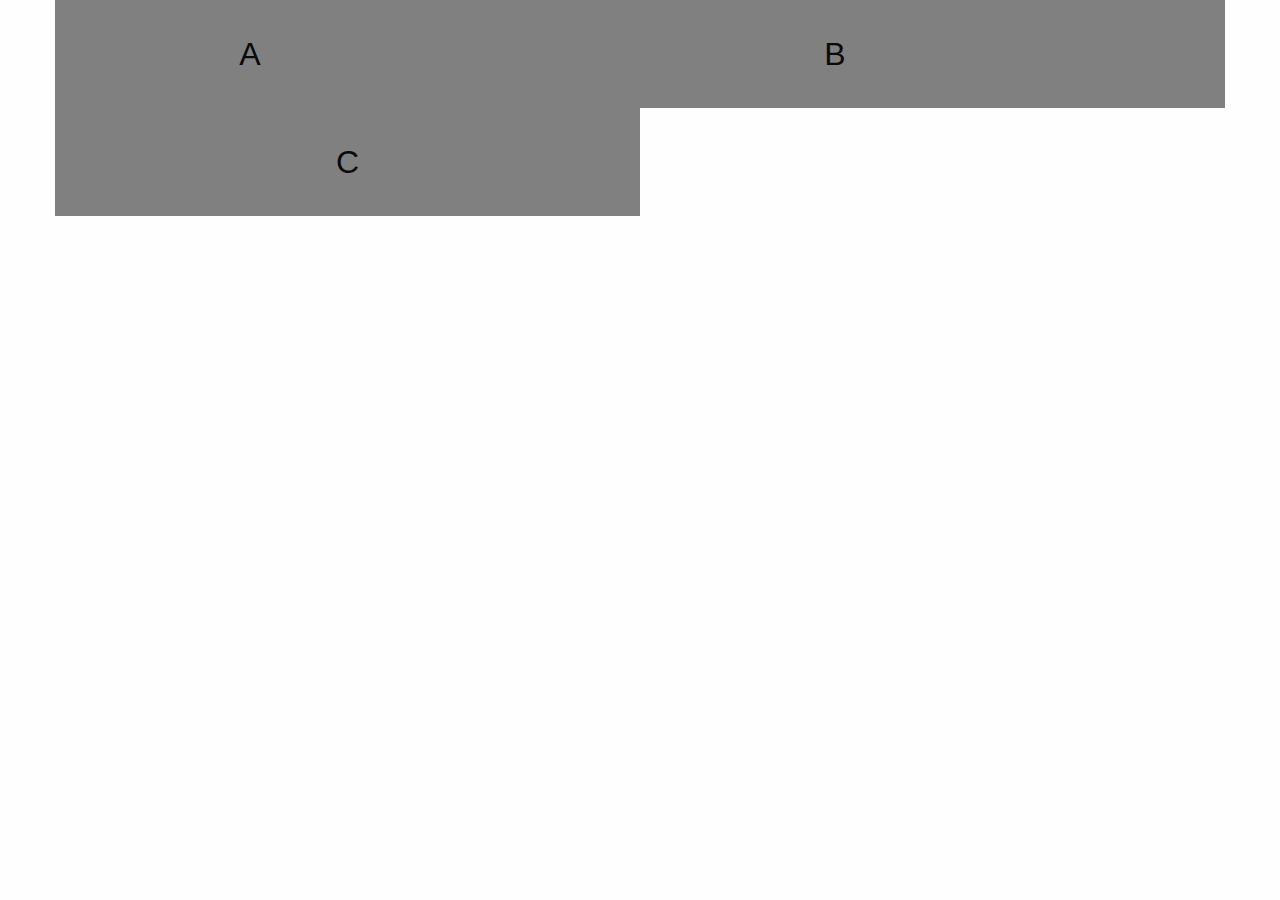
<file: vj11/index.html>
<!DOCTYPE html>
<html lang="en">

<head>
    <meta charset="UTF-8">
    <meta http-equiv="X-UA-Compatible" content="IE=edge">
    <meta name="viewport" content="width=device-width, initial-scale=1.0">
    <title>Document</title>
    <link rel="stylesheet" href="css/foundation.css">
    <link rel="stylesheet" href="css/app.css">
</head>

<div class="grid-container">
    <div class="grid-x">
        <div id="a" class="large-4 medium-6 cell">
            A 
        </div>
        <div id="b" class="large-8 medium-6 cell">
            B
        </div>
        <div id="c" class="large-6 medium-12 cell">
            C 
        </div>
    </div>
</div>
</file>
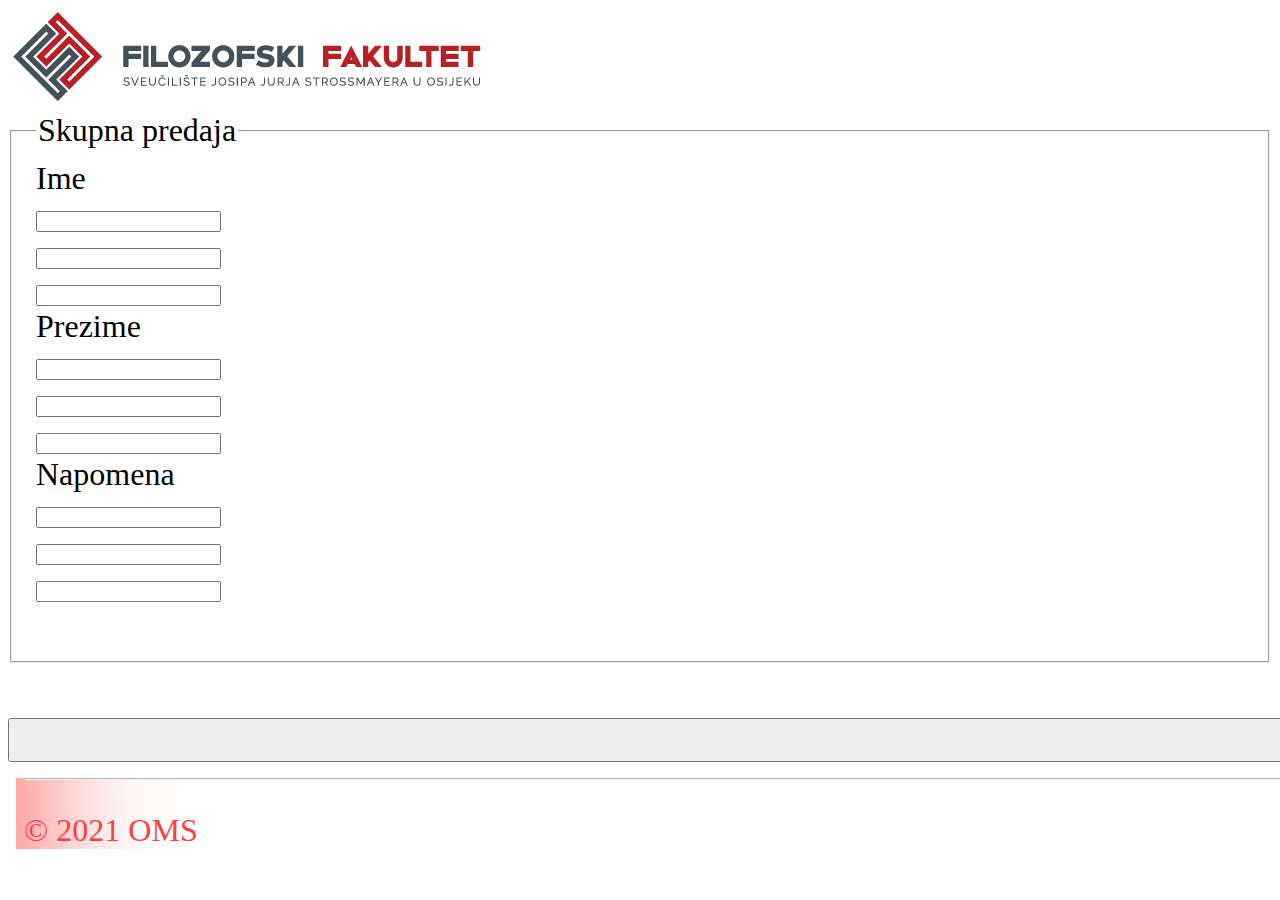
<file: vj3.1/index.html>
<!DOCTYPE html>
<html lang="en">

<head>
    <meta charset="UTF-8">
    <meta http-equiv="X-UA-Compatible" content="IE=edge">
    <meta name="viewport" content="width=device-width, initial-scale=1.0">
    <title>Document</title>
    <link rel="stylesheet" href="stil.css">
</head>

<body>
    <section>
        <div class="podrucje A">
            <img src="logo_hr.jpg" alt="logo_hr">
        </div>

        <br />

        <div class="podrucje B">
            <fieldset class="center">
                <legend>Skupna predaja</legend>

                <div class="unosI">
                    <label for="ime">Ime</label>
                    <br />
                    <input type="text" id="ime">
                    <br />
                    <input type="text" id="ime">
                    <br />
                    <input type="text" id="ime">
                </div>

                <div class="unosP">
                    <label for="prezime">Prezime</label>
                    <br />
                    <input type="text" id="prezime">
                    <br />
                    <input type="text" id="prezime">
                    <br />
                    <input type="text" id="prezime">
                </div>

                <div class="unosN">
                    <label for="napomena">Napomena</label>
                    <br />
                    <input type="text" id="napomena">
                    <br />
                    <input type="text" id="napomena">
                    <br />
                    <input type="text" id="napomena">
                </div>
                </br>
            </fieldset>    
        </div> 
    </section> 
    
            <div class="podrucje C">
                <div class="button">
                    <br />
                    <button><span style='font-size:2rem;'>&#128077;</span>Predaj</button>
            </div>
       
        
    

    <footer>
        <hr />
        <p>© 2021 OMS</p>
    </footer>
</body>

</html>
</file>
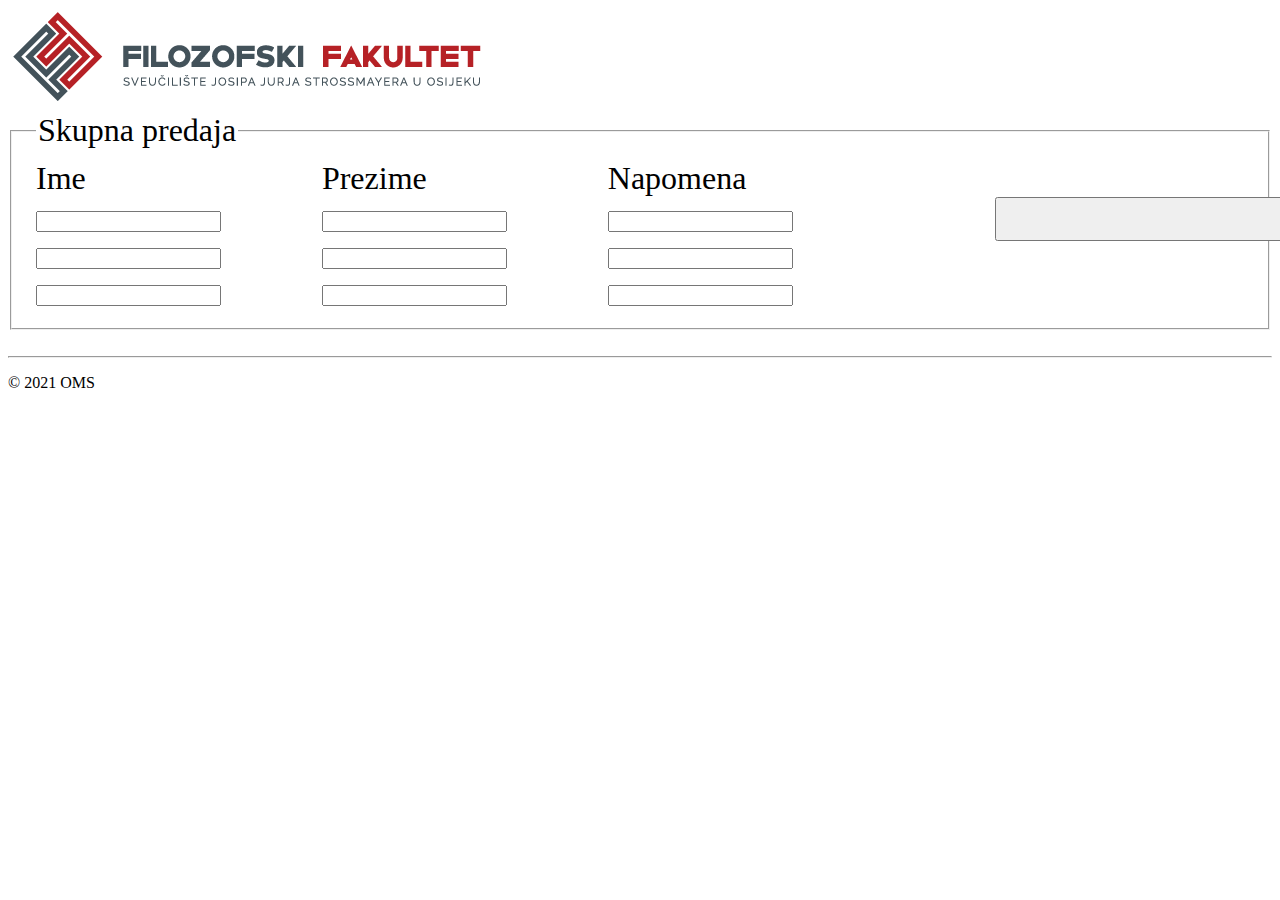
<file: vj3.3/index.html>
<!DOCTYPE html>
<html lang="en">

<head>
    <meta charset="UTF-8">
    <meta http-equiv="X-UA-Compatible" content="IE=edge">
    <meta name="viewport" content="width=device-width, initial-scale=1.0">
    <title>Document</title>
    <link rel="stylesheet" href="stil.css">
</head>

<body>
    <section>
        <div class="podrucje A">
            <img src="logo_hr.jpg" alt="logo_hr">
        </div>

        <br />

        <div class="podrucje B">
            <fieldset class="center">
                <legend>Skupna predaja</legend>

                <div class="unosI">
                    <label for="ime">Ime</label>
                    <br />
                    <input type="text" id="ime">
                    <br />
                    <input type="text" id="ime">
                    <br />
                    <input type="text" id="ime">
                </div>

                <div class="unosP">
                    <label for="prezime">Prezime</label>
                    <br />
                    <input type="text" id="prezime">
                    <br />
                    <input type="text" id="prezime">
                    <br />
                    <input type="text" id="prezime">
                </div>

                <div class="unosN">
                    <label for="napomena">Napomena</label>
                    <br />
                    <input type="text" id="napomena">
                    <br />
                    <input type="text" id="napomena">
                    <br />
                    <input type="text" id="napomena">
                </div>
                <br />
                <div class="button">
                    <br />
                    <button><span style='font-size:2rem;'>&#128077;</span>Predaj</button>
                </div>
        </div>
    </section>

    <footer>
        <hr />
        <p>© 2021 OMS</p>
    </footer>
</body>

</html>
</file>
<file: vj11/css/app.css>
div.cell {
    background-color: rgb(226, 220, 220);
    padding: 30px;
    font-size: 2rem;
    text-align: center;
    
}

#a{background-color: gray;}
#b{background-color: gray;}
#c{background-color: gray;}
</file>
<file: vj3.1/stil.css>
section {
    display: grid;
    grid-template-areas: 
    "A A A A A"
    "B B B B B"
    "C C C C C";
}


.A{
    grid-area: A;
    font-size: 2rem;
}

.B {
    grid-area: B;
    font-size: 2rem;
}

.C {
    grid-area: C;
    font-size: 2rem;
}

button {
    margin: auto;
    width: 410%;
    font-size: 2rem;
}

footer {
    width: 80rem;
    padding: 0 0 0 .5rem; /* top right bottom left */
    margin: 0 0 0 .5rem;
    box-shadow: inset 150px 0 150px -150px ;
    color: red ;
    opacity: 0.75;
}
</file>
<file: vj3.3/stil.css>
section {
    display: grid;
    grid-template-areas: 
    "A A A A A"
    "B B B B B";
}

.center{
    display: grid;
    grid-template-areas: 
    ". unosI unosP unosN .";
}

.A{
    grid-area: A;
    font-size: 2rem;
}

.B {
    grid-area: B;
    font-size: 2rem;
}

button{
    margin: auto;
    width: 410%;
    font-size: 2rem;
}
</file>
